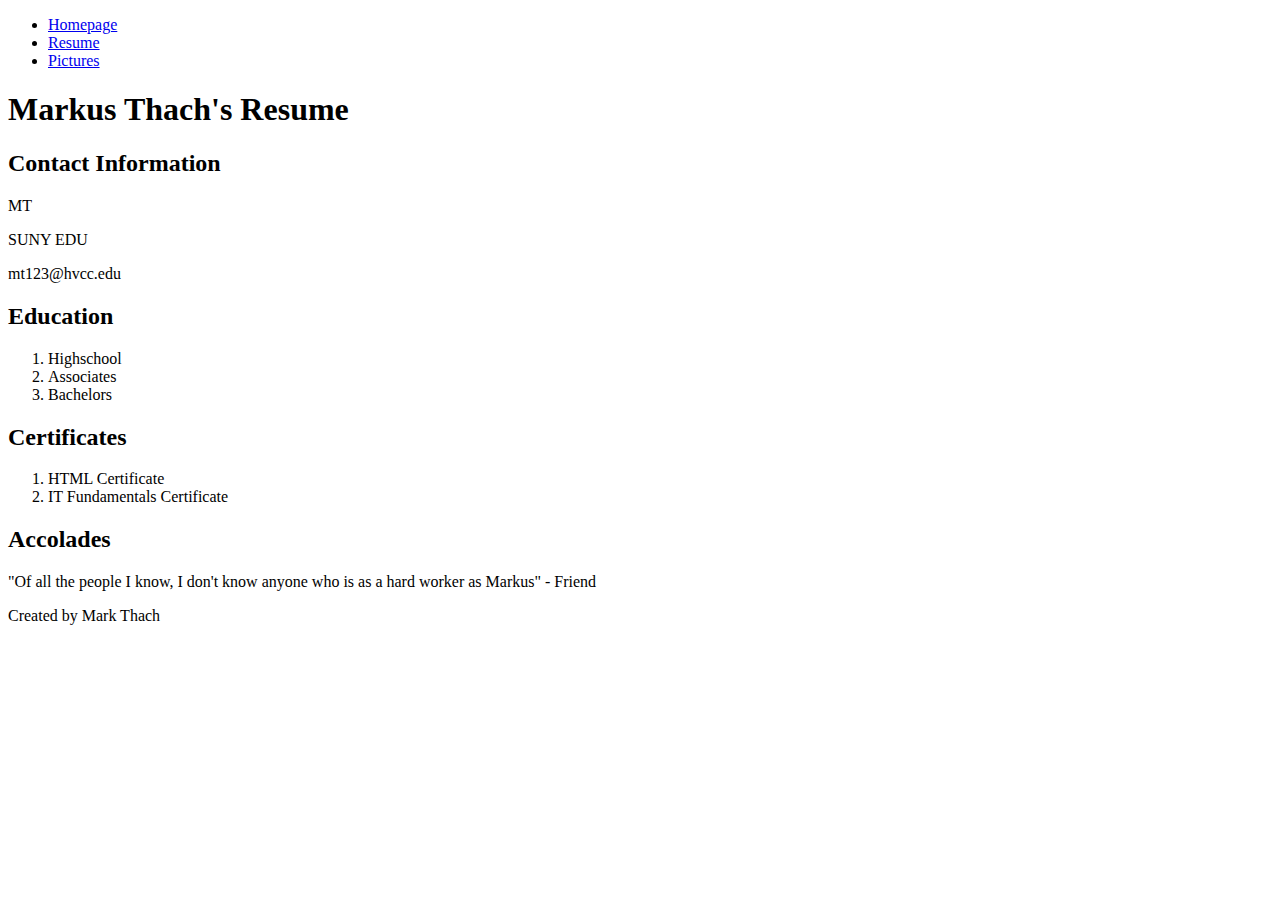
<file: Resume.html>
<!DOCTYPE html>
<html lang="en">
  <head>
    <meta charset="utf-8">
	<title>Resume</title>
  </head>
  
  <body>
    <header>
	  <nav>
	    <ul>
		  <li><a href="index.html">Homepage</a></li>
		  <li><a href="Resume.html">Resume</a></li>
		  <li><a href="Pictures.html">Pictures</a></li>
		</ul>
	  </nav>
	</header>
	<h1>Markus Thach's Resume</h1>
	<section id="pinfo">
	  <h2>Contact Information</h2>
	  <p>MT</p>
	  <p>SUNY EDU</p>
	  <p>mt123@hvcc.edu</p>
	</section>
	<section id="education">
	  <h2>Education</h2>
	  <ol>
	    <li>Highschool</li>
		<li>Associates</li>
		<li>Bachelors</li>
	  </ol>
	  <h2>Certificates</h2>
	  <ol>
	    <li>HTML Certificate</li>
		<li>IT Fundamentals Certificate</li>
	  </ol>
	</section>
	<section id="accolades">
	  <h2>Accolades</h2>
	  <p>
	    "Of all the people I know, I don't know anyone who is as 
		a hard worker as Markus" - Friend
	  </p>
	</section>
	
	<footer>
	  <p>Created by Mark Thach</p>
	</footer>
  </body>
</html>
</file>
